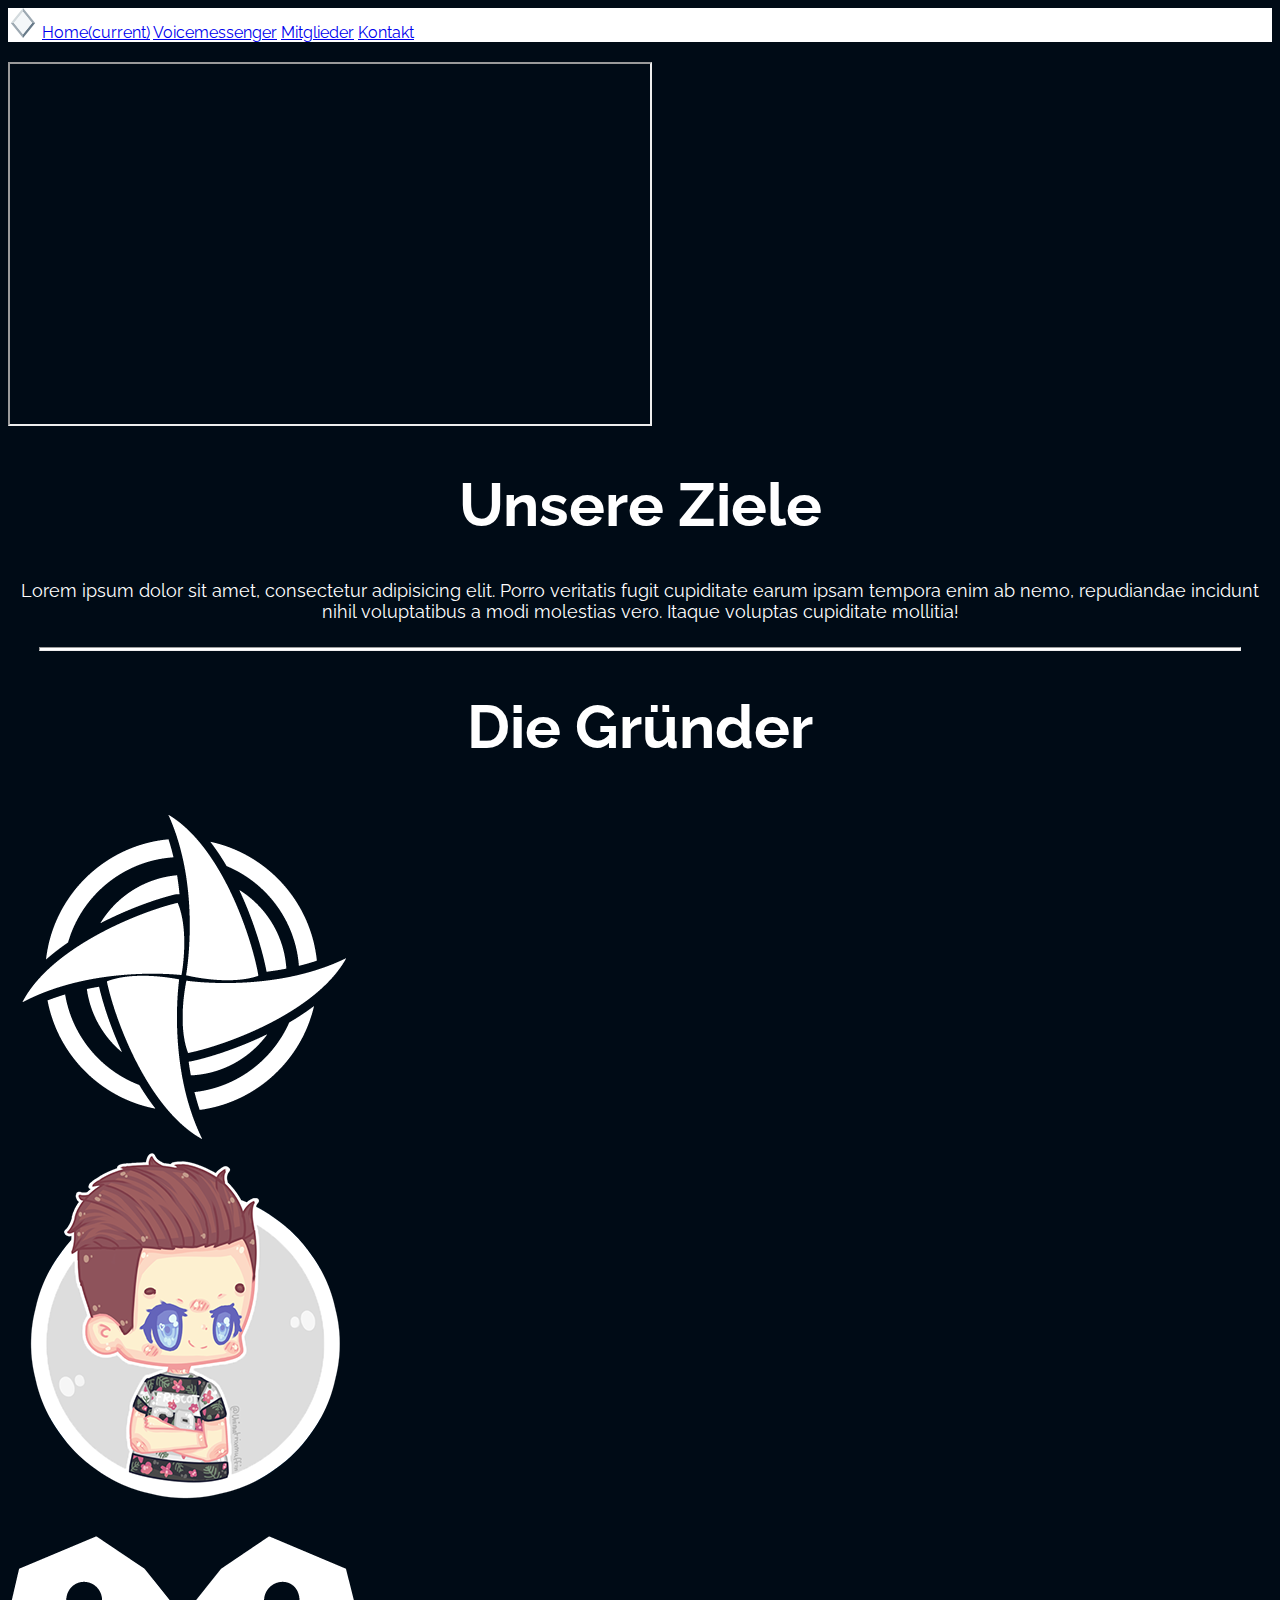
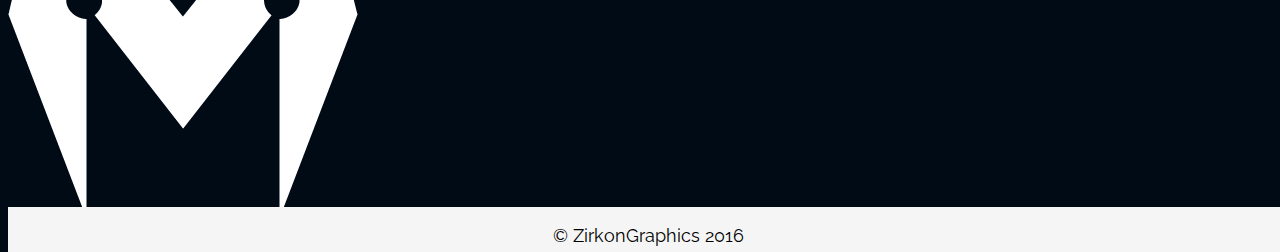
<file: index.html>
<!DOCTYPE html>
<html lang="de">
  <head>
    <!-- Required meta tags always come first -->
    <meta charset="utf-8">
    <meta name="viewport" content="width=device-width, initial-scale=1, shrink-to-fit=no">
    <meta http-equiv="x-ua-compatible" content="ie=edge">
    
    <title>ZirkonGraphics</title>
    <link rel="icon" href="Zirkon.ico">
    
    <!-- Bootstrap CSS -->
    <link rel="stylesheet" href="https://maxcdn.bootstrapcdn.com/bootstrap/4.0.0-alpha.2/css/bootstrap.min.css" integrity="sha384-y3tfxAZXuh4HwSYylfB+J125MxIs6mR5FOHamPBG064zB+AFeWH94NdvaCBm8qnd" crossorigin="anonymous">
    <!-- Custom Stylesheet -->
    <link rel="stylesheet" href="Stylesheets/styles.css">
    <link rel="stylesheet" href="Stylesheets/hover.css">
    <link rel="stylesheet" href="Stylesheets/footer.css">
    
    <!-- Google Fonts -->
    <link href="https://fonts.googleapis.com/css?family=Raleway" rel="stylesheet">
  </head>
  
  <body>
    <nav class="navbar navbar-light navbar-full" style="background-color: white">
      <div class="nav navbar-nav">
        <a class="navbar-brand" href="http://ZirkonGraphics.de"><img width="30" height="30" src="Zirkon.svg"></a>
        <!--<a class="navbar-brand" href="http://ZirkonGraphics.de">ZirkonGraphics</a>-->
        <a class="nav-item nav-link active" href="http://ZirkonGraphics.de">Home<span class="sr-only">(current)</span></a>
        <a class="nav-item nav-link" href="voicemessenger">Voicemessenger</a>
        <a class="nav-item nav-link" href="mitglieder">Mitglieder</a>
        <a class="nav-item nav-link" href="kontakt">Kontakt</a>
      </div>
    </nav>
    
    
    <div class="container top-info">
        <div class="row">
            <div class="col-md-7">
                <div class="embed-responsive embed-responsive-16by9">
                    <iframe width="640" height="360" src="https://www.youtube.com/embed/NpEaa2P7qZI?rel=0&amp;controls=0&amp;showinfo=0" allowfullscreen></iframe>
                </div>
            </div>
            <div class="col-md-5">
                <h1>Unsere Ziele</h1>
                <p style="text-align:center;">Lorem ipsum dolor sit amet, consectetur adipisicing elit. Porro veritatis fugit cupiditate earum ipsam tempora enim ab nemo, repudiandae incidunt nihil voluptatibus a modi molestias vero. Itaque voluptas cupiditate mollitia!</p>
            </div>
        </div>
    </div>
    
    <hr>
       
    <h1>Die Gründer</h1>
          
    <div class="container">
        <div class="row">
            <div class="col-md-4">
                <div class="hovereffect">
        <img class="img-fluid" src="/Images/Jugoli.png" alt="">
            <div class="overlay">
                <h2>Jugoli</h2>
				<p>Ich bin Julian, 16 Jahre alt und versuche mich seit ca. 2 Jahren am Erstellen, sowie Bearbeiten von 3D-Inhalten. Ich arbeite hauptsächlich mit Cinema4D und After Effects.</p> 
            </div>
    </div>
            </div>
        <div class="col-md-4">
            <div class="hovereffect">
        <img class="img-fluid" src="/Images/ReleaseGraphics.png" alt="">
            <div class="overlay">
                <h2>ReleaseGraphics</h2>
				<p>Ich bin Tim, 16 Jahre alt und bin seit gut zwei Jahren im Minecraft Design tätig. Allerdings designe ich aus zeitlichen Gründen nur noch für Freunde. Meine Hauptaufgabe ist die Wartung der Server und der Domain.</p> 
            </div>
    </div>
        </div>
        <div class="col-md-4">
            <div class="hovereffect">
        <img class="img-fluid" src="/Images/SkyGuardian.png" alt="">
            <div class="overlay">
                <h2>SkyGuardian</h2>
				<p>Ich bin Malte, 15 Jahre alt und mache 2D motiondesigns in AfterEffects und Illustrator. Ich kümmere mich um die Website und gestalte das Design des Clans.</p> 
            </div>
    </div>
        </div>
        </div>
    </div>
           
            
   
    <footer class="footer">
      <div class="container">
        <p style="color:black;text-align:center">© ZirkonGraphics 2016</p>
      </div>
    </footer>
   
    
    <!-- jQuery first, then Bootstrap JS. -->
    <script src="https://ajax.googleapis.com/ajax/libs/jquery/2.1.4/jquery.min.js"></script>
    <script src="https://maxcdn.bootstrapcdn.com/bootstrap/4.0.0-alpha.2/js/bootstrap.min.js" integrity="sha384-vZ2WRJMwsjRMW/8U7i6PWi6AlO1L79snBrmgiDpgIWJ82z8eA5lenwvxbMV1PAh7" crossorigin="anonymous"></script>
  </body>
</html>
</file>
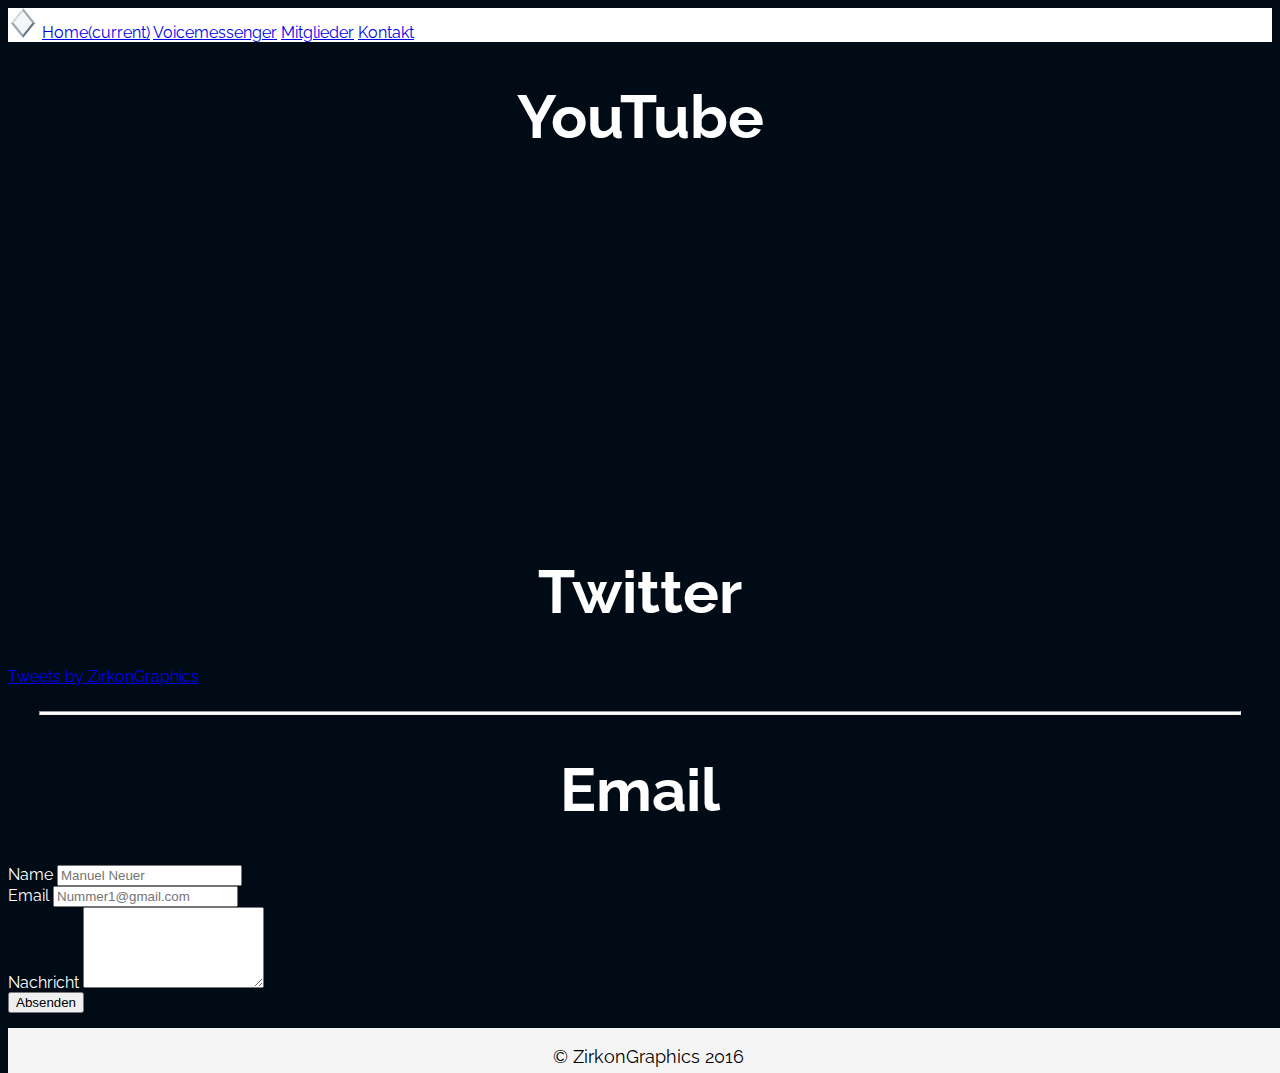
<file: kontakt.html>
<!DOCTYPE html>
<html lang="de">
  <head>
    <!-- Required meta tags always come first -->
    <meta charset="utf-8">
    <meta name="viewport" content="width=device-width, initial-scale=1, shrink-to-fit=no">
    <meta http-equiv="x-ua-compatible" content="ie=edge">
    
    <title>Kontakt</title>
    <link rel="icon" href="Zirkon.ico">
    
    <!-- Bootstrap CSS -->
    <link rel="stylesheet" href="https://maxcdn.bootstrapcdn.com/bootstrap/4.0.0-alpha.2/css/bootstrap.min.css" integrity="sha384-y3tfxAZXuh4HwSYylfB+J125MxIs6mR5FOHamPBG064zB+AFeWH94NdvaCBm8qnd" crossorigin="anonymous">
    <!-- Custom Stylesheet -->
    <link rel="stylesheet" href="Stylesheets/styles.css">
    <link rel="stylesheet" href="Stylesheets/hover.css">
    <link rel="stylesheet" href="Stylesheets/footer.css">
    
    <!-- Google Fonts -->
    <link href="https://fonts.googleapis.com/css?family=Raleway" rel="stylesheet">
  </head>
  
  <body>
    <!-- Navbar -->
    <nav class="navbar navbar-light navbar-full" style="background-color: white">
      <div class="nav navbar-nav">
        <a class="navbar-brand" href="http://ZirkonGraphics.de"><img width="30" height="30" src="Zirkon.svg"></a>
        <a class="nav-item nav-link" href="http://ZirkonGraphics.de">Home<span class="sr-only">(current)</span></a>
        <a class="nav-item nav-link" href="voicemessenger">Voicemessenger</a>
        <a class="nav-item nav-link" href="mitglieder">Mitglieder</a>
        <a class="nav-item nav-link active" href="kontakt">Kontakt</a>
      </div>
    </nav>
    
    <!-- Main content -->
    <div class="container">
        <div class="row">
            <div class="col-md-6">
                <h1 style="align-text:center;">YouTube</h1>
                <div class="embed-responsive embed-responsive-16by9">
                    <iframe src="http://www.youtube.com/embed/?listType=user_uploads&list=ZirkonGraphics" width="100%" height="320" frameborder="0"></iframe> 
                </div>
            </div>
            <div class="col-md-6">
                <h1>Twitter</h1>
                <a class="twitter-timeline" data-lang="de" data-theme="light" href="https://twitter.com/ZirkonGraphics">Tweets by ZirkonGraphics</a> <script async src="//platform.twitter.com/widgets.js" charset="utf-8"></script>
            </div>
        </div>
    </div>
    <hr>
    <div class="container">
        <div class="row">
            <div class="col-md-6 col-md-offset-3">
                <h1>Email</h1>
                <form role="form" action="http://formspree.io/Contact@ZirkonGraphics.de" method="post">
                  <!-- <input type="hidden" name="_next" value="//site.io/thanks.html" /> -->
                  <input type="hidden" name="_subject" value="Neue Einsendung!" />
                  <input type="text" name="_gotcha" style="display:none" />

                  <div class="form-group">
                    <label for="InputName">Name</label>
                    <input type="text" class="form-control" name="_Name" id="InputName" placeholder="Manuel Neuer" required>
                  </div>
                  <div class="form-group">
                    <label for="InputEmail">Email</label>
                    <input type="email" class="form-control" id="InputEmail" name="_replyto" placeholder="Nummer1@gmail.com" required>
                  </div>
                  <div class="form-group">
                  <label for="InputMessage">Nachricht</label>
                  <textarea name="InputMessage" id="InputMessage" class="form-control" rows="5" required></textarea>
                  </div>
                  <input type="submit" name="submit" id="submit" value="Absenden" class="btn btn-info pull-right center-block"> 
              </form>
                    
            </div>
        </div>
    </div>
    
    <footer class="footer">
      <div class="container">
        <p style="color:black;text-align:center">© ZirkonGraphics 2016</p>
      </div>
    </footer>
   
    
    <!-- jQuery first, then Bootstrap JS. -->
    <script src="https://ajax.googleapis.com/ajax/libs/jquery/2.1.4/jquery.min.js"></script>
    <script src="https://maxcdn.bootstrapcdn.com/bootstrap/4.0.0-alpha.2/js/bootstrap.min.js" integrity="sha384-vZ2WRJMwsjRMW/8U7i6PWi6AlO1L79snBrmgiDpgIWJ82z8eA5lenwvxbMV1PAh7" crossorigin="anonymous"></script>
  </body>
</html>
</file>
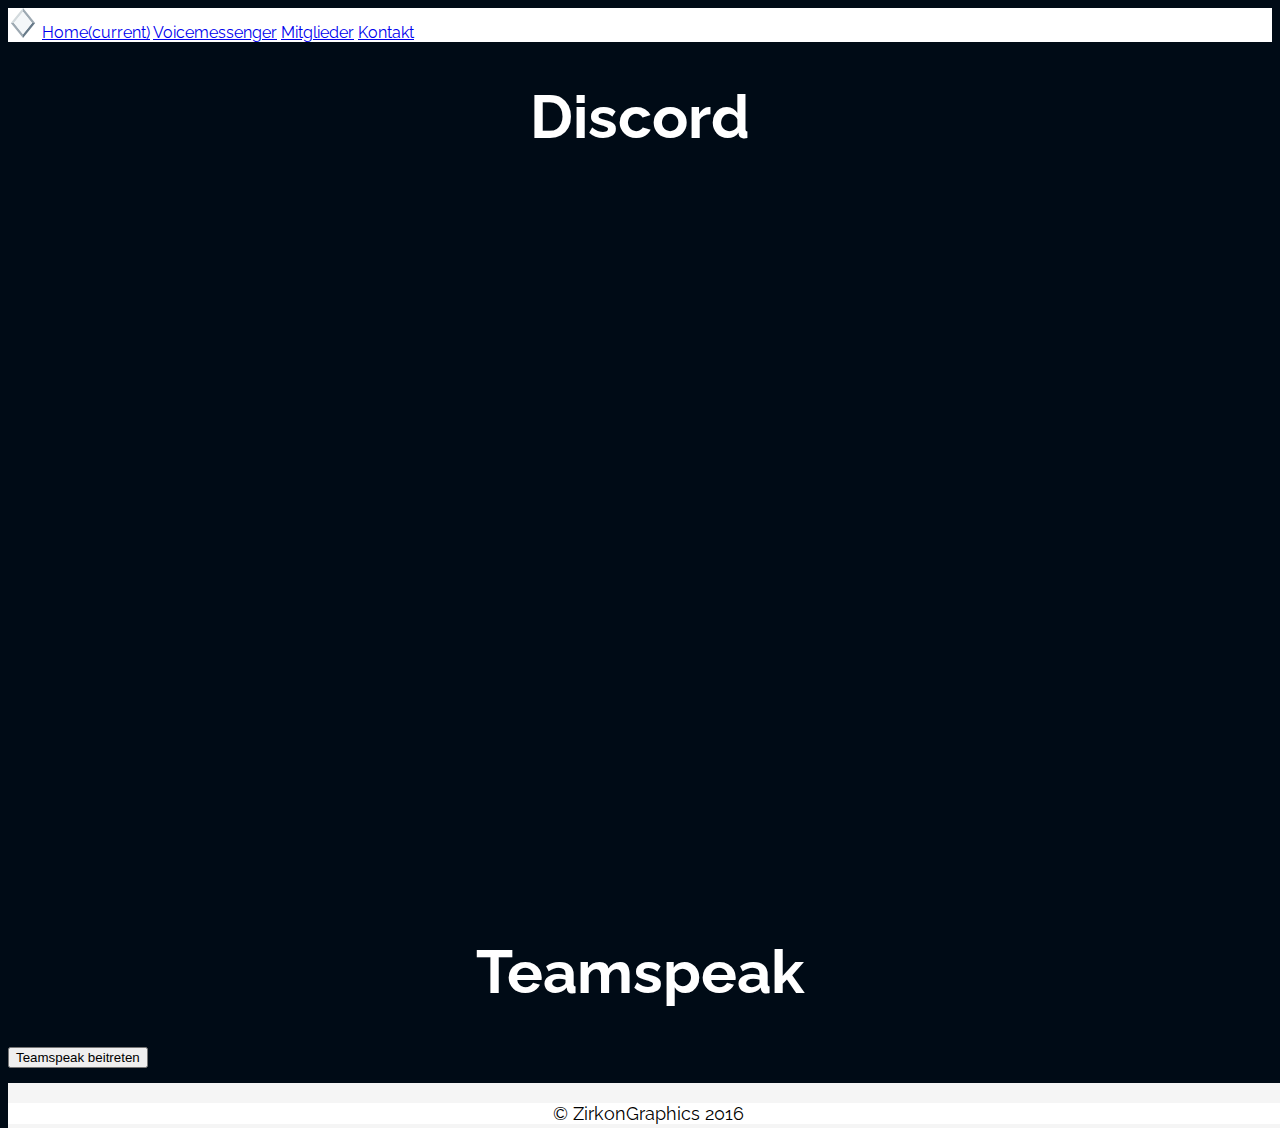
<file: voicemessenger.html>
<!DOCTYPE html>
<html lang="de">
  <head>
    <!-- Required meta tags always come first -->
    <meta charset="utf-8">
    <meta name="viewport" content="width=device-width, initial-scale=1, shrink-to-fit=no">
    <meta http-equiv="x-ua-compatible" content="ie=edge">
    
    <title>Voicemessenger</title>
    <link rel="icon" href="Zirkon.ico">
    
    <!-- Bootstrap CSS -->
    <link rel="stylesheet" href="https://maxcdn.bootstrapcdn.com/bootstrap/4.0.0-alpha.2/css/bootstrap.min.css" integrity="sha384-y3tfxAZXuh4HwSYylfB+J125MxIs6mR5FOHamPBG064zB+AFeWH94NdvaCBm8qnd" crossorigin="anonymous">
    <!-- Custom Stylesheet -->
    <link rel="stylesheet" href="Stylesheets/styles.css">
    <link rel="stylesheet" href="Stylesheets/footer.css">
    <!-- Google Fonts -->
    <link href="https://fonts.googleapis.com/css?family=Raleway" rel="stylesheet">
  </head>
  
  <body>
    <nav class="navbar navbar-light navbar-full" style="background-color: white">
      <div class="nav navbar-nav">
        <a class="navbar-brand" href="http://ZirkonGraphics.de"><img width="30" height="30" src="Zirkon.svg"></a>
        <!--<a class="navbar-brand" href="http://ZirkonGraphics.de">ZirkonGraphics</a>-->
        <a class="nav-item nav-link" href="http://ZirkonGraphics.de">Home<span class="sr-only">(current)</span></a>
        <a class="nav-item nav-link active" href="voicemessenger">Voicemessenger</a>
        <a class="nav-item nav-link" href="mitglieder">Mitglieder</a>
        <a class="nav-item nav-link" href="kontakt">Kontakt</a>
      </div>
    </nav>
    
    <div class="container">
        <div class="row">
            <div class="col-md-6">
                <h1>Discord</h1>
                <iframe src="https://discordapp.com/widget?id=193397546628939787&theme=dark" width="100%" height="700" allowtransparency="true" frameborder="0"></iframe>
            </div>
            <div class="col-md-6">
                <h1>Teamspeak</h1>
                <a href="ts3server://ts.zirkongraphics.de"><button type="button" class="btn btn-secondary btn-lg btn-block">Teamspeak beitreten</button></a>
            </div>
        </div>
    </div>
   
    <footer class="footer">
        <div class="container-fluid" style="background-color:white;margin-top:20px">
            <p style="color:black;text-align:center">© ZirkonGraphics 2016</p>
        </div>
    </footer>
   
    
    <!-- jQuery first, then Bootstrap JS. -->
    <script src="https://ajax.googleapis.com/ajax/libs/jquery/2.1.4/jquery.min.js"></script>
    <script src="https://maxcdn.bootstrapcdn.com/bootstrap/4.0.0-alpha.2/js/bootstrap.min.js" integrity="sha384-vZ2WRJMwsjRMW/8U7i6PWi6AlO1L79snBrmgiDpgIWJ82z8eA5lenwvxbMV1PAh7" crossorigin="anonymous"></script>
  </body>
</html>
</file>
<file: Stylesheets/styles.css>
body{
    background-color: #000B16;
    font-family: 'Raleway', sans-serif;
}
h1{
    color: white;
    font-size: 60px;
    text-align: center;
}
h2{
    font-size: 60px;
    color: white;
}
h3{
    text-align: center;
    font-size: 30px;
}
p{
    color: white;
    font-size: 18px;
}
.card-text{
    color: black;
}
hr { 
    width: 95%; 
    height: 2px; 
    margin: 25px auto;
    color: blue;
    background: #ffffff;
}
.media{
    margin-left: 50px;
}

.card-img-top{
  width:100%;
  height:auto;
  margin-bottom: 8px;
}
.top-info{
    margin-top: 20px;
}
.card-text{
    text-align: center;
}
.card-title{
    text-align: center;
}
label{
    color: white;
}
</file>
<file: Stylesheets/hover.css>
.hovereffect {
  width: 100%;
  height: 100%;
  float: left;
  overflow: hidden;
  position: relative;
  text-align: center;
  cursor: default;
}

.hovereffect .overlay {
  position: absolute;
  overflow: hidden;
  width: 80%;
  height: 80%;
  left: 10%;
  top: 10%;
  border-bottom: 1px solid #FFF;
  border-top: 1px solid #FFF;
  -webkit-transition: opacity 0.35s, -webkit-transform 0.35s;
  transition: opacity 0.35s, transform 0.35s;
  -webkit-transform: scale(0,1);
  -ms-transform: scale(0,1);
  transform: scale(0,1);
}

.hovereffect:hover .overlay {
  opacity: 1;
  filter: alpha(opacity=100);
  -webkit-transform: scale(1);
  -ms-transform: scale(1);
  transform: scale(1);
}

.hovereffect img {
  display: block;
  position: relative;
  -webkit-transition: all 0.35s;
  transition: all 0.35s;
}

.hovereffect:hover img {
  filter: url('data:image/svg+xml;charset=utf-8,<svg xmlns="http://www.w3.org/2000/svg"><filter id="filter"><feComponentTransfer color-interpolation-filters="sRGB"><feFuncR type="linear" slope="0.6" /><feFuncG type="linear" slope="0.6" /><feFuncB type="linear" slope="0.6" /></feComponentTransfer></filter></svg>#filter');
  filter: brightness(0.6);
  -webkit-filter: brightness(0);
}

.hovereffect h2 {
  text-transform: uppercase;
  text-align: center;
  position: relative;
  font-size: 30px;
  background-color: transparent;
  color: #FFF;
  padding: 1em 0;
  opacity: 0;
  filter: alpha(opacity=0);
  -webkit-transition: opacity 0.35s, -webkit-transform 0.35s;
  transition: opacity 0.35s, transform 0.35s;
  -webkit-transform: translate3d(0,-100%,0);
  transform: translate3d(0,-100%,0);
}

 .hovereffect p {
  color: #FFF;
  padding: 1em 0;
  font-size: 15.5px;
  opacity: 0;
  filter: alpha(opacity=0);
  -webkit-transition: opacity 0.35s, -webkit-transform 0.35s;
  transition: opacity 0.35s, transform 0.35s;
  -webkit-transform: translate3d(0,100%,0);
  transform: translate3d(0,100%,0);
}

.hovereffect:hover a, .hovereffect:hover p, .hovereffect:hover h2 {
  opacity: 1;
  filter: alpha(opacity=100);
  -webkit-transform: translate3d(0,0,0);
  transform: translate3d(0,0,0);
}
</file>
<file: Stylesheets/footer.css>
html {
  position: relative;
  min-height: 100%;
}
body {
  /* Margin bottom by footer height */
  margin-bottom: 60px;
}
.footer {
  position: absolute;
  bottom: 0;
  width: 100%;
  /* Set the fixed height of the footer here */
  height: 45px;
  background-color: #f5f5f5;
}
</file>
